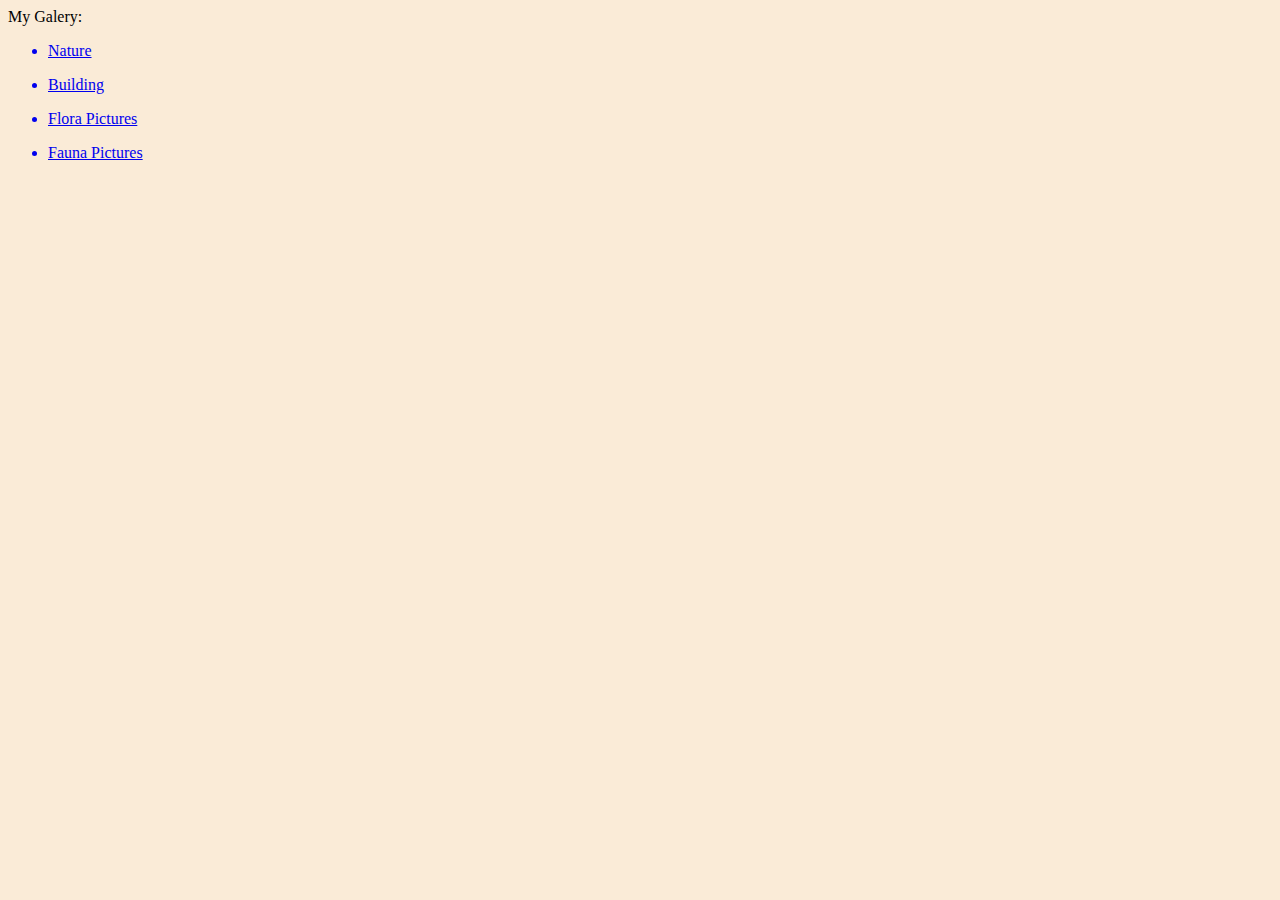
<file: Galery.html>
<body bgcolor="#FAEBD7">
<tr>
            <th><p align="left">My Galery:</p></th>
        </tr>
    <ul>
        <a href="https://www.pexels.com/search/nature/" target="_blank"><li>Nature</li></a>
    </ul>

    <ul>
        <a href="https://www.pexels.com/search/building/" target="_blank"><li>Building</li></a>
    </ul>
	
	<ul>
        <a href="https://www.pexels.com/search/flora/" target="_blank"><li>Flora Pictures</li></a>
    </ul>

    <ul>
        <a href="https://www.pexels.com/search/fauna/" target="_blank"><li>Fauna Pictures</li></a>
    </ul>

</body>
</file>
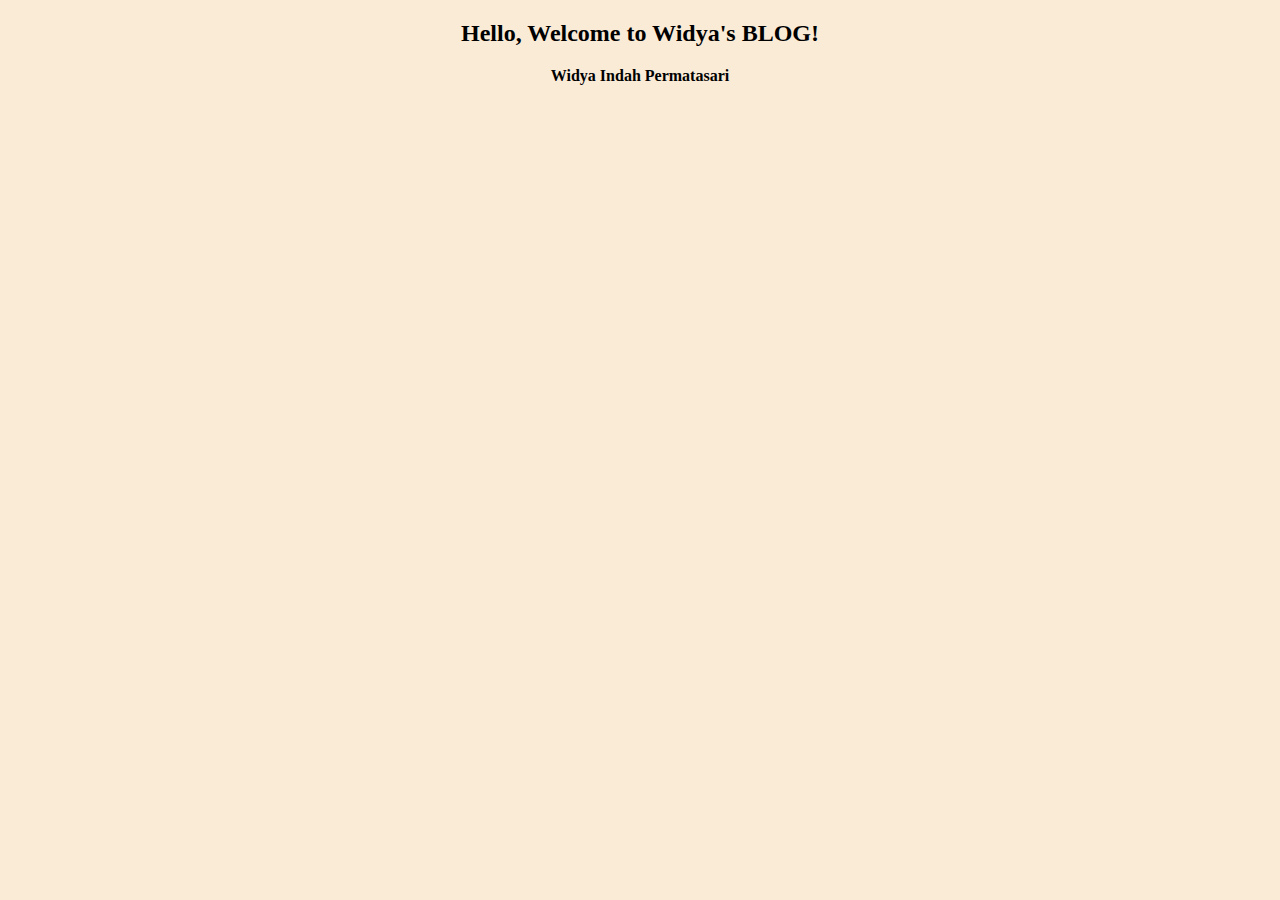
<file: header.html>
<body bgcolor="#FAEBD7">
    <table align="center" cellspacing="0" cellpadding="0" height="10%">
    <thead>
        <tr>
            <th><width="10%" align="left"><h2 align="center">Hello, Welcome to Widya's BLOG!</h2><p align="center">Widya Indah Permatasari</p></th>
        
        </tr>
    </thead>

    </table>
    
</body>
</file>
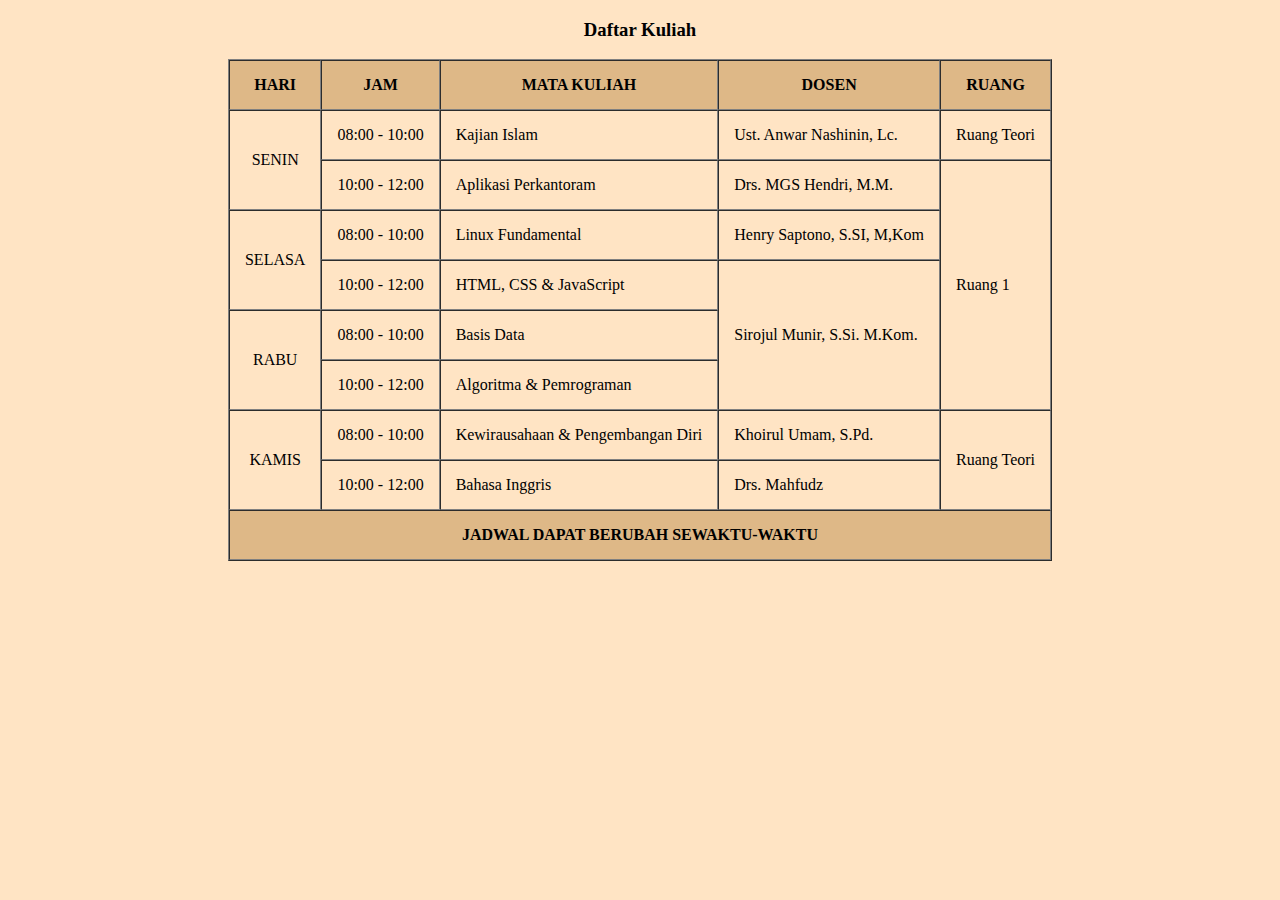
<file: latihan2.html>
<!DOCTYPE html>
<html>
	<head>
		<title>Daftar Kuliah</title>
	</head>
	<body bgcolor="Bisque">
		<h3 align="center">Daftar Kuliah</h3>
		<table align="center" border="1" cellspacing="0" cellpadding="15">
			<thead>
				<tr bgcolor="BurlyWood">
					<th>HARI</th>
					<th>JAM</th>
					<th>MATA KULIAH</th>
					<th>DOSEN</th>
					<th>RUANG</th>
				</tr>
			</thead>
			<tfoot>
				<tr bgcolor="BurlyWood">
					<th colspan="5">JADWAL DAPAT BERUBAH SEWAKTU-WAKTU</th>
				</tr>
			</tfoot>
			<tbody>
				<tr>
					<td rowspan="2" align="center">SENIN</td>
					<td>08:00 - 10:00</td>
					<td>Kajian Islam</td>
					<td>Ust. Anwar Nashinin, Lc.</td>
					<td>Ruang Teori</td>
				</tr>
				<tr>
					<!--td>SENIN</td-->
					<td>10:00 - 12:00</td>
					<td>Aplikasi Perkantoram</td>
					<td>Drs. MGS Hendri, M.M.</td>
					<td rowspan="5" >Ruang 1</td>
				</tr>
				<tr>
					<td rowspan="2" align="center">SELASA</td>
					<td>08:00 - 10:00</td>
					<td>Linux Fundamental</td>
					<td>Henry Saptono, S.SI, M,Kom</td>
					<!--td>Ruang 1</td-->
				</tr>
				<tr>
					<!--td>SELASA</td-->
					<td>10:00 - 12:00</td>
					<td>HTML, CSS & JavaScript</td>
					<td rowspan="3">Sirojul Munir, S.Si. M.Kom.</td>
					<!--td>Ruang 1</td-->
				</tr>
				<tr>
					<td rowspan="2" align="center">RABU</td>
					<td>08:00 - 10:00</td>
					<td>Basis Data</td>
					<!--td>Sirojul Munir, S.Si. M.Kom.</td-->
					<!--td>Ruang 1</td-->
				</tr>	
				<tr>
					<!--td>RABU</td-->
					<td>10:00 - 12:00</td>
					<td>Algoritma & Pemrograman</td>
					<!--td>Sirojul Munir, S.Si. M.Kom.</td-->
					<!--td>Ruang 1</td-->
				</tr>	
				<tr>
					<td rowspan="2" align="center">KAMIS</td>
					<td>08:00 - 10:00</td>
					<td>Kewirausahaan & Pengembangan Diri</td>
					<td>Khoirul Umam, S.Pd.</td>
					<td rowspan="2">Ruang Teori</td>
				</tr>	
				<tr>
					<!--td>KAMIS</td-->
					<td>10:00 - 12:00</td>
					<td>Bahasa Inggris</td>
					<td>Drs. Mahfudz</td>
					<!--td>Ruang Teori</td-->
				</tr>
			</tbody>
		</table>
	</body>
</html>
</file>
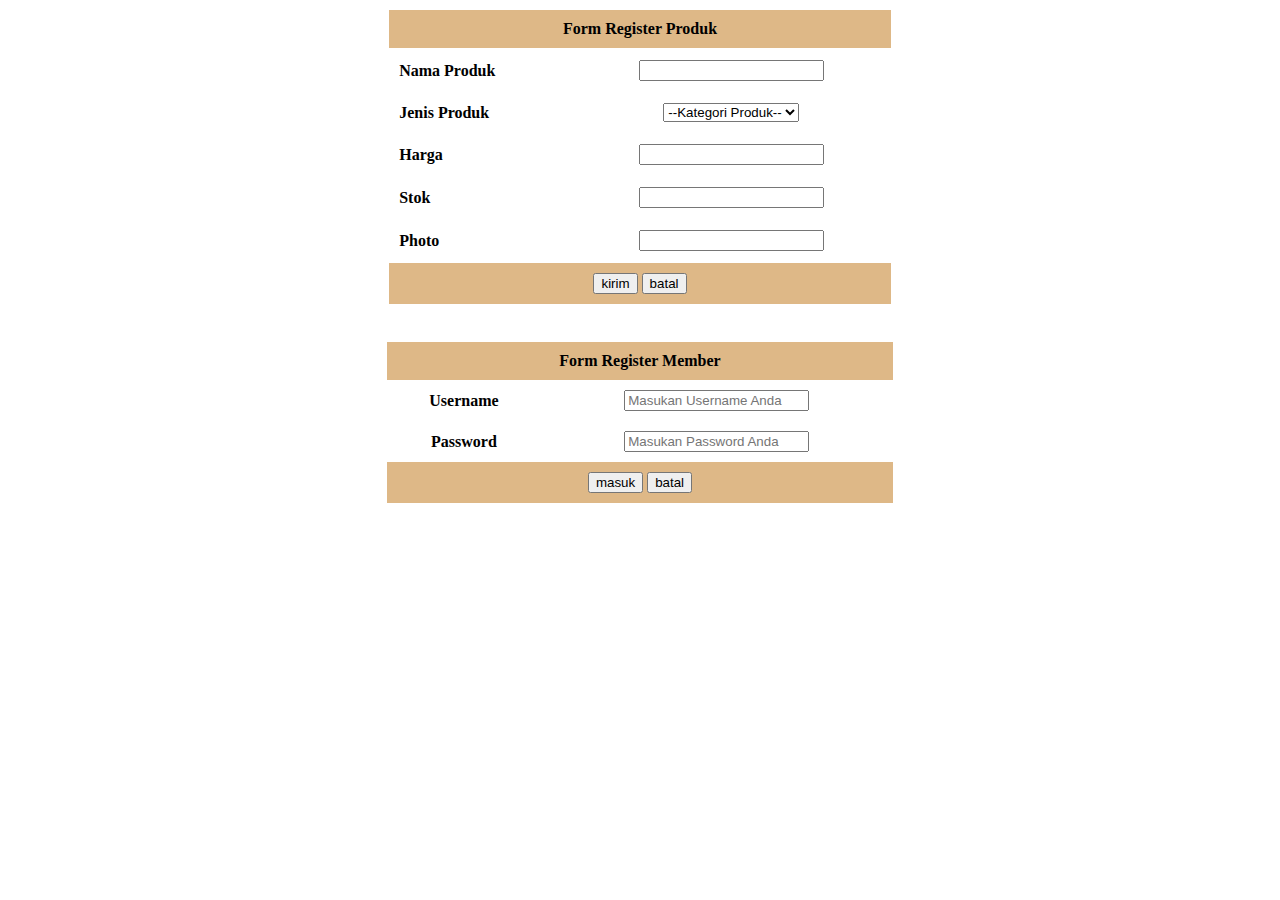
<file: tugas2_Widya_Indah_Permatasari_Universitas_Esa_Unggul_kelompok1.html>
<!DOCTYPE html>
<html>
<head>
	<title>Tugas Form</title>
</head>
<body>
    <table align="center" cellpadding="10" width="40%">
        <thead bgcolor="Burlywood">
            <tr>
                <th colspan="2">
                    Form Register Produk
                </th>
            </tr>
        </thead>

        <tbody>
            <tr>
                <th align="left">
                    <label for="">Nama Produk</label>
                </th>
                <th>
                    <input type="text" name="namaproduk" id="">
                </th>
            </tr>

            <tr>
                <th align="left">
                    <label for="">Jenis Produk</label>
                </th>
                <th>
                    <select name="produk" id="">
                        <option>--Kategori Produk--</option>
                        <option value="sepeda">Sepeda</option>
                        <option value="mobil">Mobil</option>
                        <option value="motor">Motor</option>
                    </select><br>
                </th>
            </tr>

            <tr>
                <th align="left">
                    <label for="">Harga</label>
                </th>
                <th>
                    <input type="text" name="hargaproduk" id="">
                </th>
            </tr>

            <tr>
                <th align="left">
                    <label for="">Stok</label>
                </th>
                <th>
                    <input type="text" name="stok" id="">
                </th>
            </tr>

            <tr>
                <th align="left">
                    <label for="">Photo</label>
                </th>
                <th>
                    <input type="text" name="foto" id="">
                </th>
            </tr>
        </tbody>

        <tfoot>
            <tr bgcolor="Burlywood">
                <th colspan="2">
                    <input type="submit" name="proses" value="kirim" id="">
                    <input type="reset" name="unproses" value="batal" id="">
                </th>
            </tr>
        </tfoot>
    </table><br><br>

    <table align="center"  cellspacing="0" cellpadding="10" width="40%">
        <thead bgcolor="Burlywood">
            <tr>
                <th colspan="2">
                    Form Register Member
                </th>
            </tr>
        </thead>

        <tbody>
            <tr>
                <th>
                    <label for="">Username  </label>
                </th>
                <th>
                    <input type="text" name="username" id="" placeholder="Masukan Username Anda">
                </th>
            </tr>

            <tr>
                <th>
                    <label for="">Password</label>
                </th>
                <th>
                    <input type="password" name="password" id="" placeholder="Masukan Password Anda">
                </th>
            </tr>
        </tbody>

        <tfoot>
            <tr bgcolor="Burlywood">
                <th colspan="2">
					<input type="submit" name="proses" value="masuk" id="">
                    <input type="reset" name="unproses" value="batal" id="">
                </th>
            </tr>
        </tfoot>
</body>
</html>
</file>
